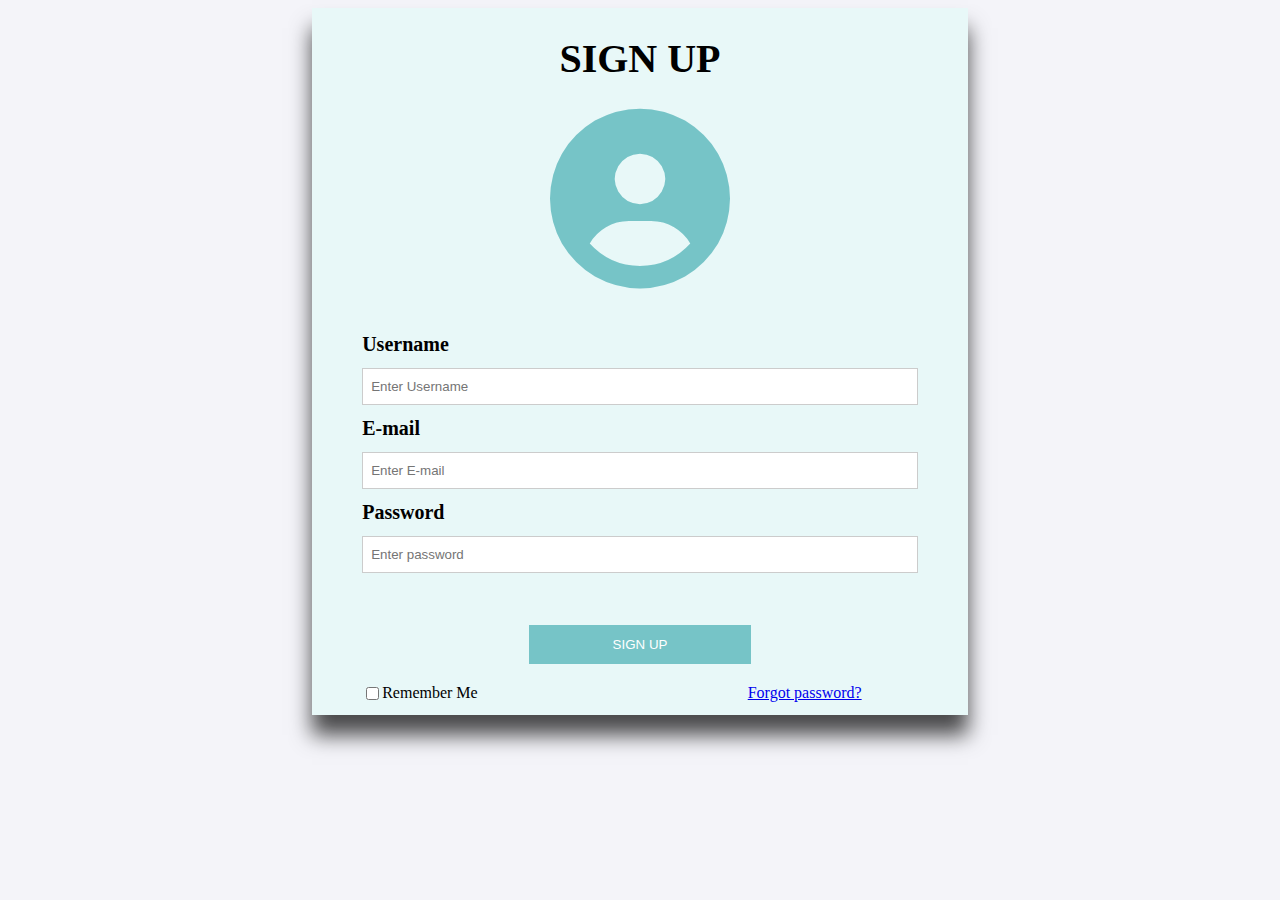
<file: index.html>
<!DOCTYPE html>
<html lang="en">
<head>
    <meta charset="UTF-8">
    <meta http-equiv="X-UA-Compatible" content="IE=edge">
    <meta name="viewport" content="width=device-width, initial-scale=1.0">
    <link rel="stylesheet" href="style.css">
    <link rel="stylesheet" href="https://cdnjs.cloudflare.com/ajax/libs/font-awesome/6.2.1/css/all.min.css">
    <title>Signup_Form</title>
</head>
<body>
    <form action="">
        <h1>SIGN UP</h1>
        <div class="icon">
            <i class="fa-solid fa-circle-user"></i>
        </div>
        <div class="form-container">
            <div class="container">
                <label for="uname"><b>Username</b></label>
                <input type="text" placeholder="Enter Username" name="uname" required>
                <label for="mail"><strong>E-mail</E-mail></strong></label>
                <input type="email" placeholder="Enter E-mail" name="email" required>
                <label for="psw"><b>Password</b></label>
                <input type="password" placeholder="Enter password" name="psw" required>
            </div>
            <button type="submit">SIGN UP</button>
            <label class="checkbox">
            <input type="checkbox" name="remember" required> Remember Me 
            <span class="psw"><a href="index1.html">Forgot password?</a></span>
        </label>
        </div>
    </form>
</body>
</html>
</file>
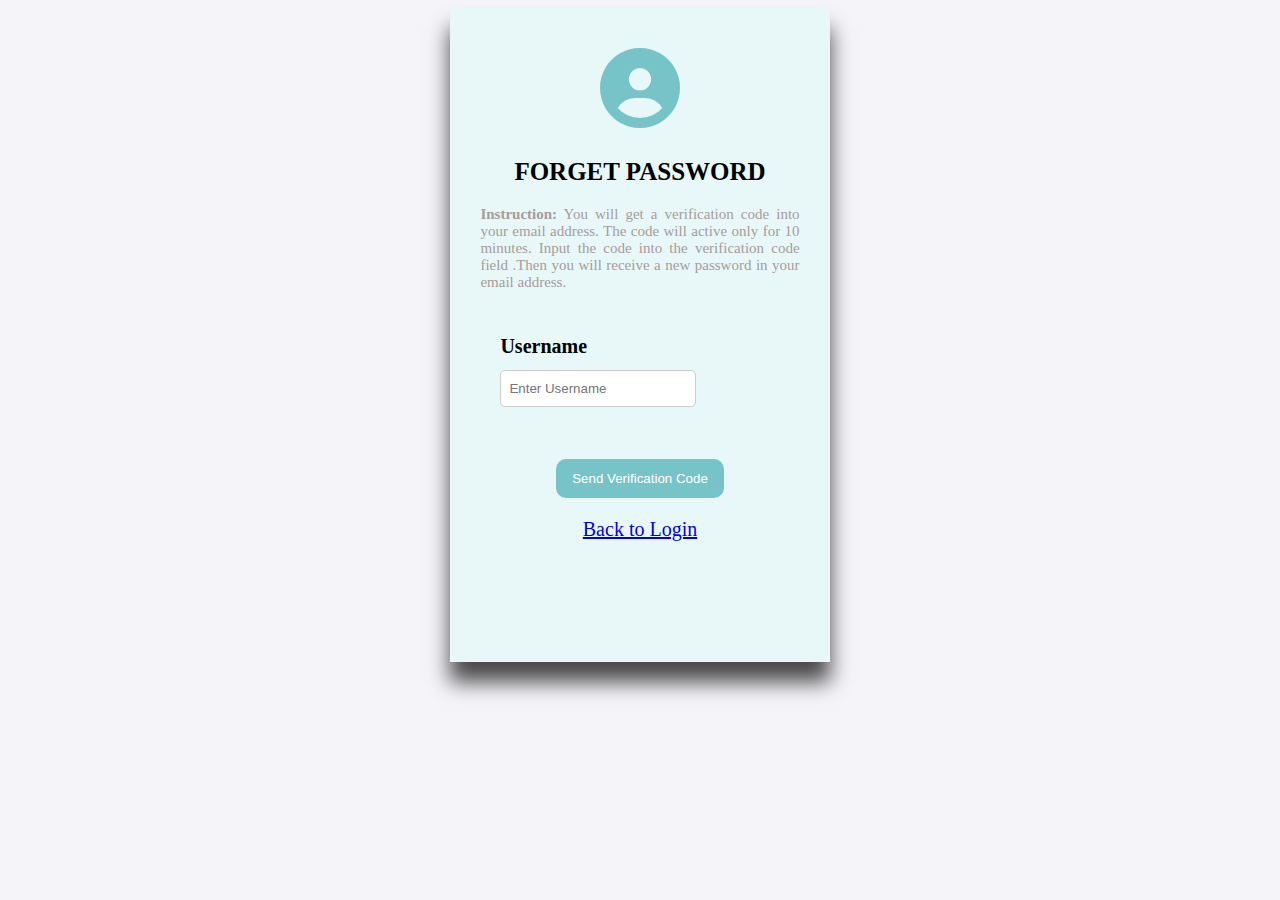
<file: index1.html>
<!DOCTYPE html>
<html lang="en">
<head>
    <meta charset="UTF-8">
    <meta http-equiv="X-UA-Compatible" content="IE=edge">
    <meta name="viewport" content="width=device-width, initial-scale=1.0">
    <link rel="stylesheet" href="style1.css">
    <link rel="stylesheet" href="https://cdnjs.cloudflare.com/ajax/libs/font-awesome/6.2.1/css/all.min.css">
    <title>Signup_Form</title>
</head>
<body>
    <form action="">
        <div class="icon">
            <i class="fa-solid fa-circle-user"></i>
        </div>
        <h1>FORGET PASSWORD</h1>
        <p ><b>Instruction:</b> You will get a verification code into your email address. The code will active only for 10 minutes. Input the code into the verification code field .Then you will receive a new  password in your email address.</p>
        <div class="form-container">
            <div class="container">
                <label for="uname"><b>Username</b></label>
                <input type="text" placeholder="Enter Username" name="uname" required>
            </div>
            <button type="submit">Send Verification Code</button><br/>
            <span class="login"><a href="index.html">Back to Login </a></span>
        </div>
    </form>
</body>
</html>
</file>
<file: style.css>
html,body{
    display: flex;
    justify-content: center;
    font-size: 20px;
    background-color: rgb(244, 244, 249);
}

.container{
    padding: 20px 0px;
    text-align:left;
}
form{
    background-color: rgb(232, 248, 248);
    box-shadow: 0px 20px 20px 0px rgba(0, 0, 0, 0.7);
    width: 70%;
}
.form-container{
    text-align: center;
    margin: 24px 50px 12px;
}
h1{
    text-align: center;
}
input[type=text],input[type=email],input[type=password]{
    width: 100%;
    padding: 10px 8px;
    margin: 12px 0px;
    display: inline-block;
    border: 1px solid #ccc;
    box-sizing: border-box;   
}
.icon{
    font-size: 180px;
    justify-content: center;
    display: flex;
    color: rgb(118, 196, 199);
}
button{
    width: 40%;
    padding: 12px 8px;
    margin: 20px 0px;
    color: white;
    background-color: rgb(118, 196, 199);
    cursor:pointer;
    border: none;
}
button:hover {
    opacity: 0.8;
}
span.psw {
    float: right;
    padding-top: 0;
    padding-left: 270px;
    }
.checkbox{
    display: flex;
    padding-top: 0;
    padding-right: 15px;
    font-size: 16px;
}
@media screen and (max-width: 500px) {
    span.psw {
    display: block;
    float: none;
    padding-left: 20px;
    font-size: 10px;
    }
    .checkbox{
        font-size: 10px;
    }
}
@media screen and (max-width: 700px) {
    span.psw {
    display: block;
    float: none;
    padding-left: 40px;
    font-size: 20px;
    }
    .checkbox{
        font-size:20px;
    }
}
</file>
<file: style1.css>
html,body{
    display: flex;
    justify-content: center;
    font-size: 20px;
    background-color: rgb(244, 244, 249);
}
.container{
    padding: 20px 0px;
    text-align:left;
}
form{
    background-color: rgb(232, 248, 248);
    box-shadow: 0px 20px 20px 0px rgba(0, 0, 0, 0.7);
    width: 30%;
    height: 120%;
}
.form-container{
    text-align: center;
    margin: 24px 50px 12px;
}
.icon{
    margin-top: 40px;
    font-size: 80px;
    justify-content: center;
    display: flex;
    color: rgb(118, 196, 199);
}
h1{
    margin-top: 30px;
    font-size: 25px;
    text-align: center;
}
p{
    font-size: 15px;
   margin: 20px 30px;
    text-align: justify;
    color: rgb(167, 155, 155);
}
label{
    font-size: 20px;
}
input[type=text]{
    width: 70%;
    padding: 10px 8px;
    margin: 12px 0px;
    display: inline-block;
    border: 1px solid #ccc;
    box-sizing: border-box;   
    border-radius: 5px;
}
button{
    width: 60%;
    padding: 12px 8px;
    margin: 20px 0px;
    border-radius: 10px;
    color: white;
    background-color: rgb(118, 196, 199);
    cursor:pointer;
    border: none;
}
button:hover {
    opacity: 0.8;
}
</file>
